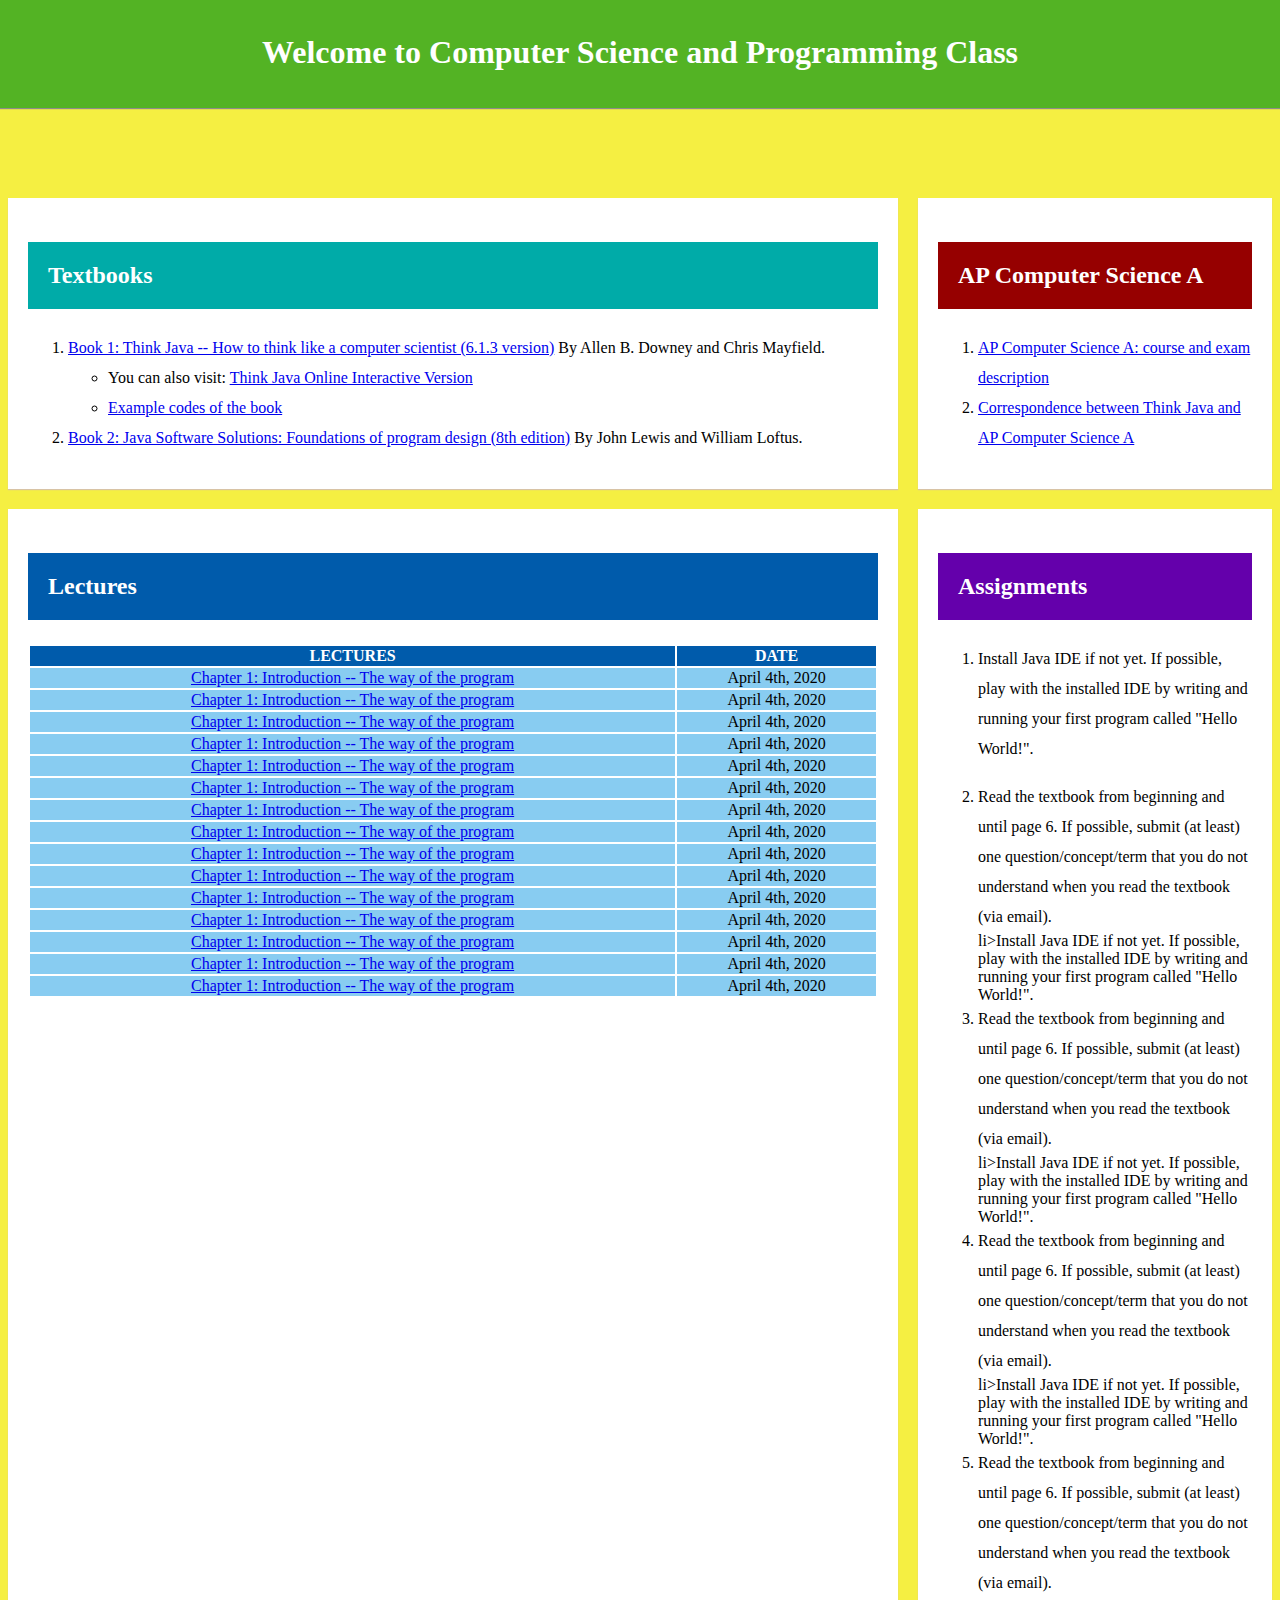
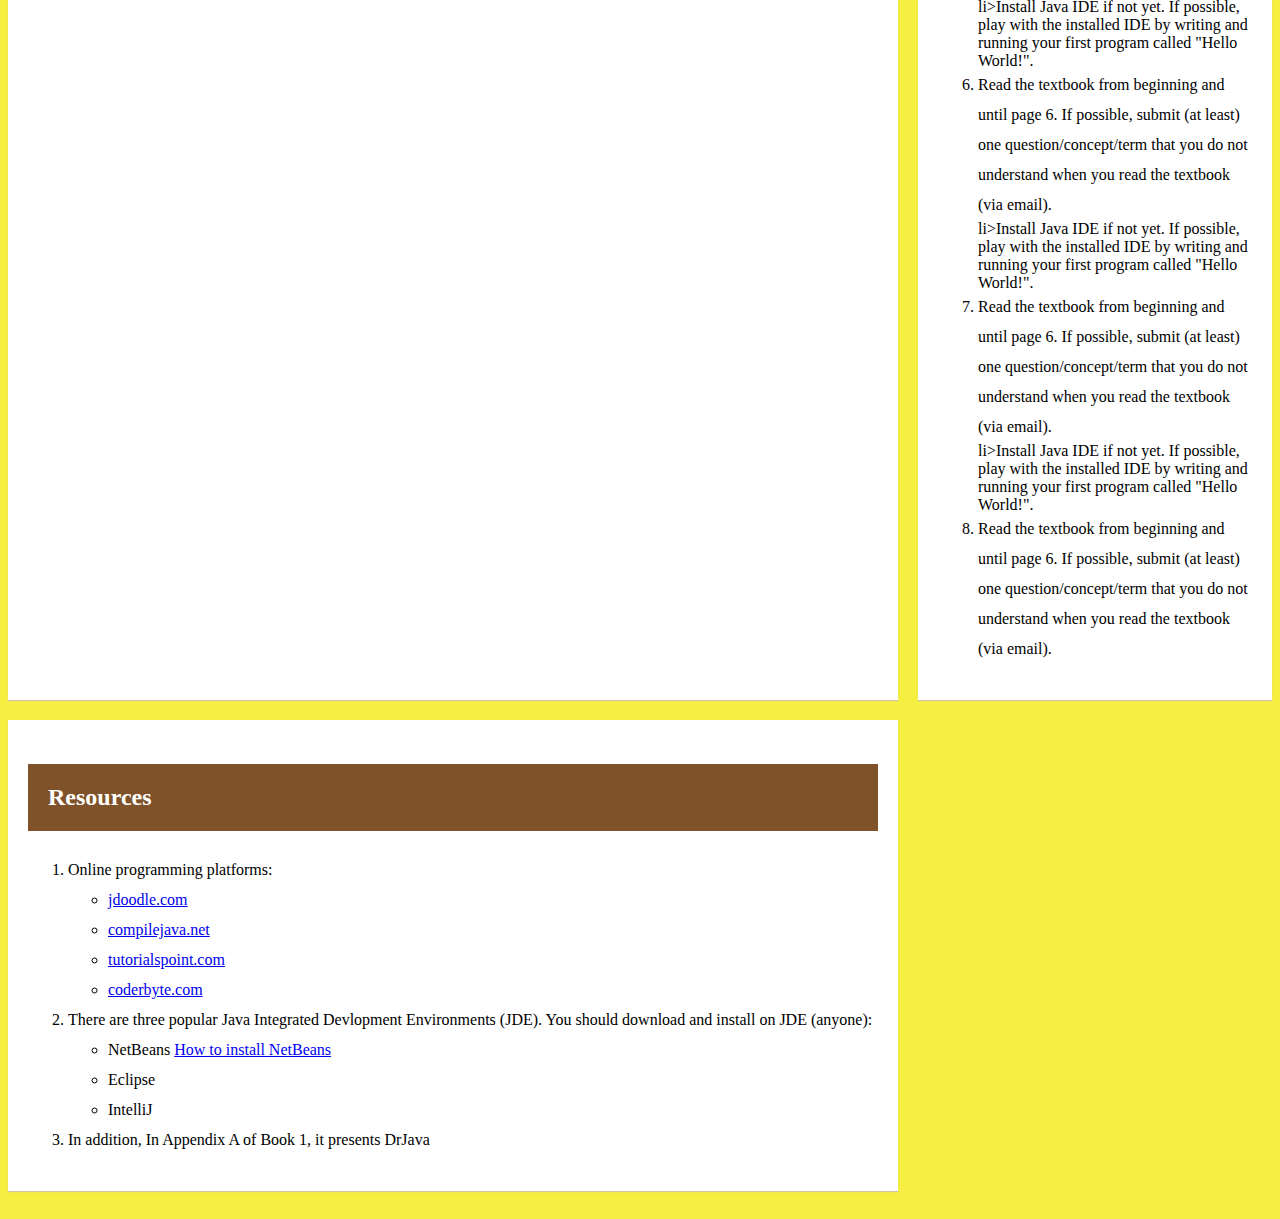
<file: Dr Zou/index.html>
<!DOCTYPE html>
<html>
    <head>
        <title>
            CS and Programming
        </title>
        <link rel="stylesheet" type="text/css" href="style.css" />
    </head>
    <body>

        <div class="header">
            <h1>Welcome to Computer Science and Programming Class</h1>
        </div>

        <div class="container">
            
             <div class="textbooks">
                <p>Textbooks</p>
                        
                <ol>
                    <li><a href="http://greenteapress.com/thinkjava6/thinkjava.pdf"> Book 1: Think Java -- How to think like a computer scientist (6.1.3 version)</a> By Allen B. Downey and Chris Mayfield.</li>
                    <ul>
                        <li>You can also visit: <a href="https://books.trinket.io/thinkjava/">Think Java Online Interactive Version</a></li>
                        <li><a href="https://github.com/AllenDowney/ThinkJavaCode">Example codes of the book</a></li>
                    </ul>
                    <li><a href="https://kulslide.com/download/java-software-solutions-foundations-of-program-design-eighth-edition-_59ff7a25d64ab2f1053a5fda_pdf">Book 2: Java Software Solutions: Foundations of program design (8th edition)</a> By John Lewis and William Loftus.</li>
                </ol>
            </div>

            <div class="computer">
                <p>AP Computer Science A</p>
                <ol>
                    <li><a href="https://cs.iupui.edu/~xzou/ProgAtCarmel/CommonDocuments/ap-computer-science-a-course-and-exam-description.pdf">AP Computer Science A: course and exam description</a></li>
                    <li><a href="https://cs.iupui.edu/~xzou/ProgAtCarmel/CommonDocuments/ThinkJava-Vs-AP-CSA.pdf">Correspondence between Think Java and AP Computer Science A</a></li>
                </ol>
            </div>

            <div class="lectures">
                <p>Lectures</p>
                <table>
                    <thead>
                        <tr>
                            <th>Lectures</th>
                            <th>Date</th>
                        </tr>
                    </thead>
                    <tbody>
                        <tr>
                            <td colspawn="5">
                                <a href="Chapter1.pptx">Chapter 1: Introduction -- The way of the program</a>
                            </td>
                            <td>April 4th, 2020</td>
                        </tr>
                        <tr>
                            <td colspawn="5">
                                <a href="Chapter1.pptx">Chapter 1: Introduction -- The way of the program</a>
                            </td>
                            <td>April 4th, 2020</td>
                        </tr>
                        <tr>
                            <td colspawn="5">
                                <a href="Chapter1.pptx">Chapter 1: Introduction -- The way of the program</a>
                            </td>
                            <td>April 4th, 2020</td>
                        </tr>
                        <tr>
                            <td colspawn="5">
                                <a href="Chapter1.pptx">Chapter 1: Introduction -- The way of the program</a>
                            </td>
                            <td>April 4th, 2020</td>
                        </tr>
                        <tr>
                            <td colspawn="5">
                                <a href="Chapter1.pptx">Chapter 1: Introduction -- The way of the program</a>
                            </td>
                            <td>April 4th, 2020</td>
                        </tr>
                        <tr>
                            <td colspawn="5">
                                <a href="Chapter1.pptx">Chapter 1: Introduction -- The way of the program</a>
                            </td>
                            <td>April 4th, 2020</td>
                        </tr>
                        <tr>
                            <td colspawn="5">
                                <a href="Chapter1.pptx">Chapter 1: Introduction -- The way of the program</a>
                            </td>
                            <td>April 4th, 2020</td>
                        </tr>
                        <tr>
                            <td colspawn="5">
                                <a href="Chapter1.pptx">Chapter 1: Introduction -- The way of the program</a>
                            </td>
                            <td>April 4th, 2020</td>
                        </tr>
                        <tr>
                            <td colspawn="5">
                                <a href="Chapter1.pptx">Chapter 1: Introduction -- The way of the program</a>
                            </td>
                            <td>April 4th, 2020</td>
                        </tr>
                        <tr>
                            <td colspawn="5">
                                <a href="Chapter1.pptx">Chapter 1: Introduction -- The way of the program</a>
                            </td>
                            <td>April 4th, 2020</td>
                        </tr>
                        <tr>
                            <td colspawn="5">
                                <a href="Chapter1.pptx">Chapter 1: Introduction -- The way of the program</a>
                            </td>
                            <td>April 4th, 2020</td>
                        </tr>
                        <tr>
                            <td colspawn="5">
                                <a href="Chapter1.pptx">Chapter 1: Introduction -- The way of the program</a>
                            </td>
                            <td>April 4th, 2020</td>
                        </tr>
                        <tr>
                            <td colspawn="5">
                                <a href="Chapter1.pptx">Chapter 1: Introduction -- The way of the program</a>
                            </td>
                            <td>April 4th, 2020</td>
                        </tr>
                        <tr>
                            <td colspawn="5">
                                <a href="Chapter1.pptx">Chapter 1: Introduction -- The way of the program</a>
                            </td>
                            <td>April 4th, 2020</td>
                        </tr>
                        <tr>
                            <td colspawn="5">
                                <a href="Chapter1.pptx">Chapter 1: Introduction -- The way of the program</a>
                            </td>
                            <td>April 4th, 2020</td>
                        </tr>

                    </tbody>
                </table>  
            </div>

            <div class="assignments">
                <p>Assignments</p>
                    <ol>
                        <li>Install Java IDE if not yet. If possible, play with the installed IDE by writing and running your first program called "Hello World!".</li>
                        <br>
                        <li>Read the textbook from beginning and until page 6. If possible, submit (at least) one question/concept/term that you do not understand when you read the textbook (via email).</li>
                        li>Install Java IDE if not yet. If possible, play with the installed IDE by writing and running your first program called "Hello World!".</li>
                        <br>
                        <li>Read the textbook from beginning and until page 6. If possible, submit (at least) one question/concept/term that you do not understand when you read the textbook (via email).</li>
                        li>Install Java IDE if not yet. If possible, play with the installed IDE by writing and running your first program called "Hello World!".</li>
                        <br>
                        <li>Read the textbook from beginning and until page 6. If possible, submit (at least) one question/concept/term that you do not understand when you read the textbook (via email).</li>
                        li>Install Java IDE if not yet. If possible, play with the installed IDE by writing and running your first program called "Hello World!".</li>
                        <br>
                        <li>Read the textbook from beginning and until page 6. If possible, submit (at least) one question/concept/term that you do not understand when you read the textbook (via email).</li>
                        li>Install Java IDE if not yet. If possible, play with the installed IDE by writing and running your first program called "Hello World!".</li>
                        <br>
                        <li>Read the textbook from beginning and until page 6. If possible, submit (at least) one question/concept/term that you do not understand when you read the textbook (via email).</li>
                        li>Install Java IDE if not yet. If possible, play with the installed IDE by writing and running your first program called "Hello World!".</li>
                        <br>
                        <li>Read the textbook from beginning and until page 6. If possible, submit (at least) one question/concept/term that you do not understand when you read the textbook (via email).</li>
                        li>Install Java IDE if not yet. If possible, play with the installed IDE by writing and running your first program called "Hello World!".</li>
                        <br>
                        <li>Read the textbook from beginning and until page 6. If possible, submit (at least) one question/concept/term that you do not understand when you read the textbook (via email).</li>
                        
                    </ol>
            </div>

            <div class="resources">
                <p>Resources</p>
                <ol>
                    <li>Online programming platforms:</li>
                    <ul>
                        <li><a href="jdoodle.com">jdoodle.com</a></li>
                        <li><a href="compilejava.net">compilejava.net</a></li>
                        <li><a href="tutorialspoint.com">tutorialspoint.com</a></li>
                        <li><a href="coderbyte.com">coderbyte.com</a></li>
                    </ul>
                    <li>There are three popular Java Integrated Devlopment Environments (JDE). You should download and install on JDE (anyone):</li>
                    <ul>
                        <li>NetBeans <a href="../Install-NetBeans-IDE.docx">How to install NetBeans</a></li>
                        <li>Eclipse</li>
                        <li>IntelliJ</li>
                    </ul>
                    <li>In addition, In Appendix A of Book 1, it presents DrJava</li>
                </ol>   
            </div>

        </div>            
    </body>
</html>
</file>
<file: Dr Zou/style.css>
* {
    font-family: Roboto;
    
}

body {
    background: #f5ef42;
}

table {
    width: 850px;
}

thead {
    background-color: #005bab;
    color: white;

    text-transform: uppercase;
    text-align: center;

}

tbody {
    background-color: #88CCF1;

    text-align: center;
    
}

tr {
    border-bottom: 1px solid #FFF;
    margin-bottom: 5px;
}

p {
    text-align: center;
    font-size: 24px;
    font-weight: bold;
}

ul {
    text-align: left;
}

li {
    line-height: 30px;
}


.container {
    display: grid;
    max-width: 1800px;
    margin: auto;

    grid-template-areas: "textbooks computer"
                         "lectures assignments"
                         "resources empty";
    grid-template-rows: auto auto auto auto; 
    grid-template-columns: 1fr 1fr;
    grid-gap: 20px;
    
    font-weight: normal;
}

.header {
    display: relative;
    width: auto; 
    padding: 15px;
    text-align: center;
    margin: -10px;


    color: white;
    background-color: #53b324;
    box-shadow: 0 1px 1px 0 #8E8D8A;
}


/* Textbook Section */

.textbooks {
    grid-area: textbooks;
    grid-auto-flow: row;
    margin-top: 100px;
    padding: 20px;

    background-color: white;
    
    box-shadow: 0 1px 1px 0 #D8C3A5;

}

.textbooks p {
    padding: 20px;

    text-align: left;

    background-color: #00aba8;
    color: white;
}

/* Computer Section */
.computer {
    grid-area: computer;
    grid-auto-flow: row;
    margin-top: 100px;
    padding: 20px;

    background-color: white;
    box-shadow: 0 1px 1px 0 #D8C3A5;
}

.computer p {
    padding: 20px;

    text-align: left;

    background-color: #960000;
    color: white;
}

/* Lectures Section */
.lectures {
    grid-area: lectures;
    grid-auto-flow: row;
    padding: 20px;

    background-color: white;
    box-shadow: 0 1px 1px 0 #D8C3A5;
}

.lectures p {
    padding: 20px;

    text-align: left;

    background-color: #005bab;
    color: white;
}

/* Assignments Section */
.assignments {
    grid-area: assignments;
    grid-auto-flow: row;
    padding: 20px;

    background-color: white;
    box-shadow: 0 1px 1px 0 #D8C3A5;
}

.assignments p {
    padding: 20px;

    text-align: left;

    background-color: #6400ab;
    color: white;
}

/* Resources Section */
.resources {
    grid-area: resources;
    grid-auto-flow: row;
    padding: 20px;

    background-color: white;
    box-shadow: 0 1px 1px 0 #D8C3A5;
}

.resources p {
    padding: 20px;

    text-align: left;

    background-color: #80522a;
    color: white;
}
</file>
